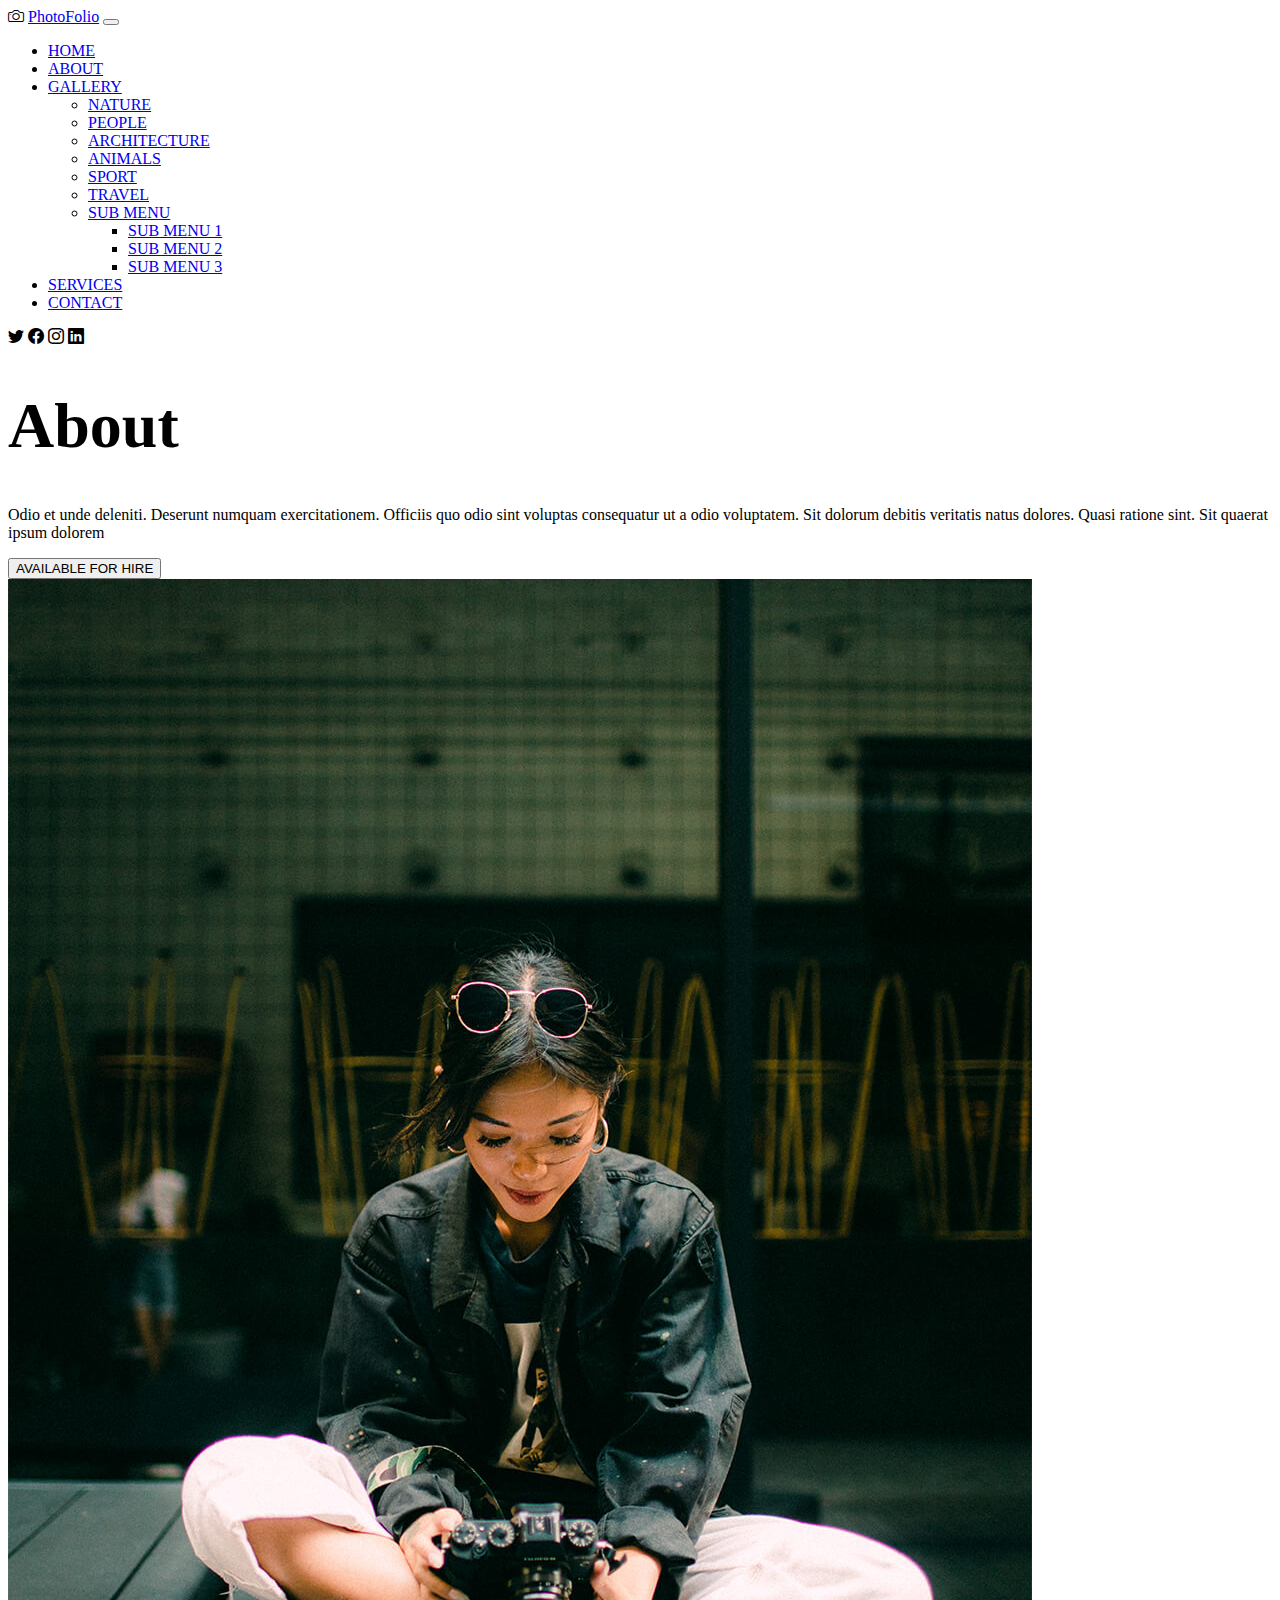
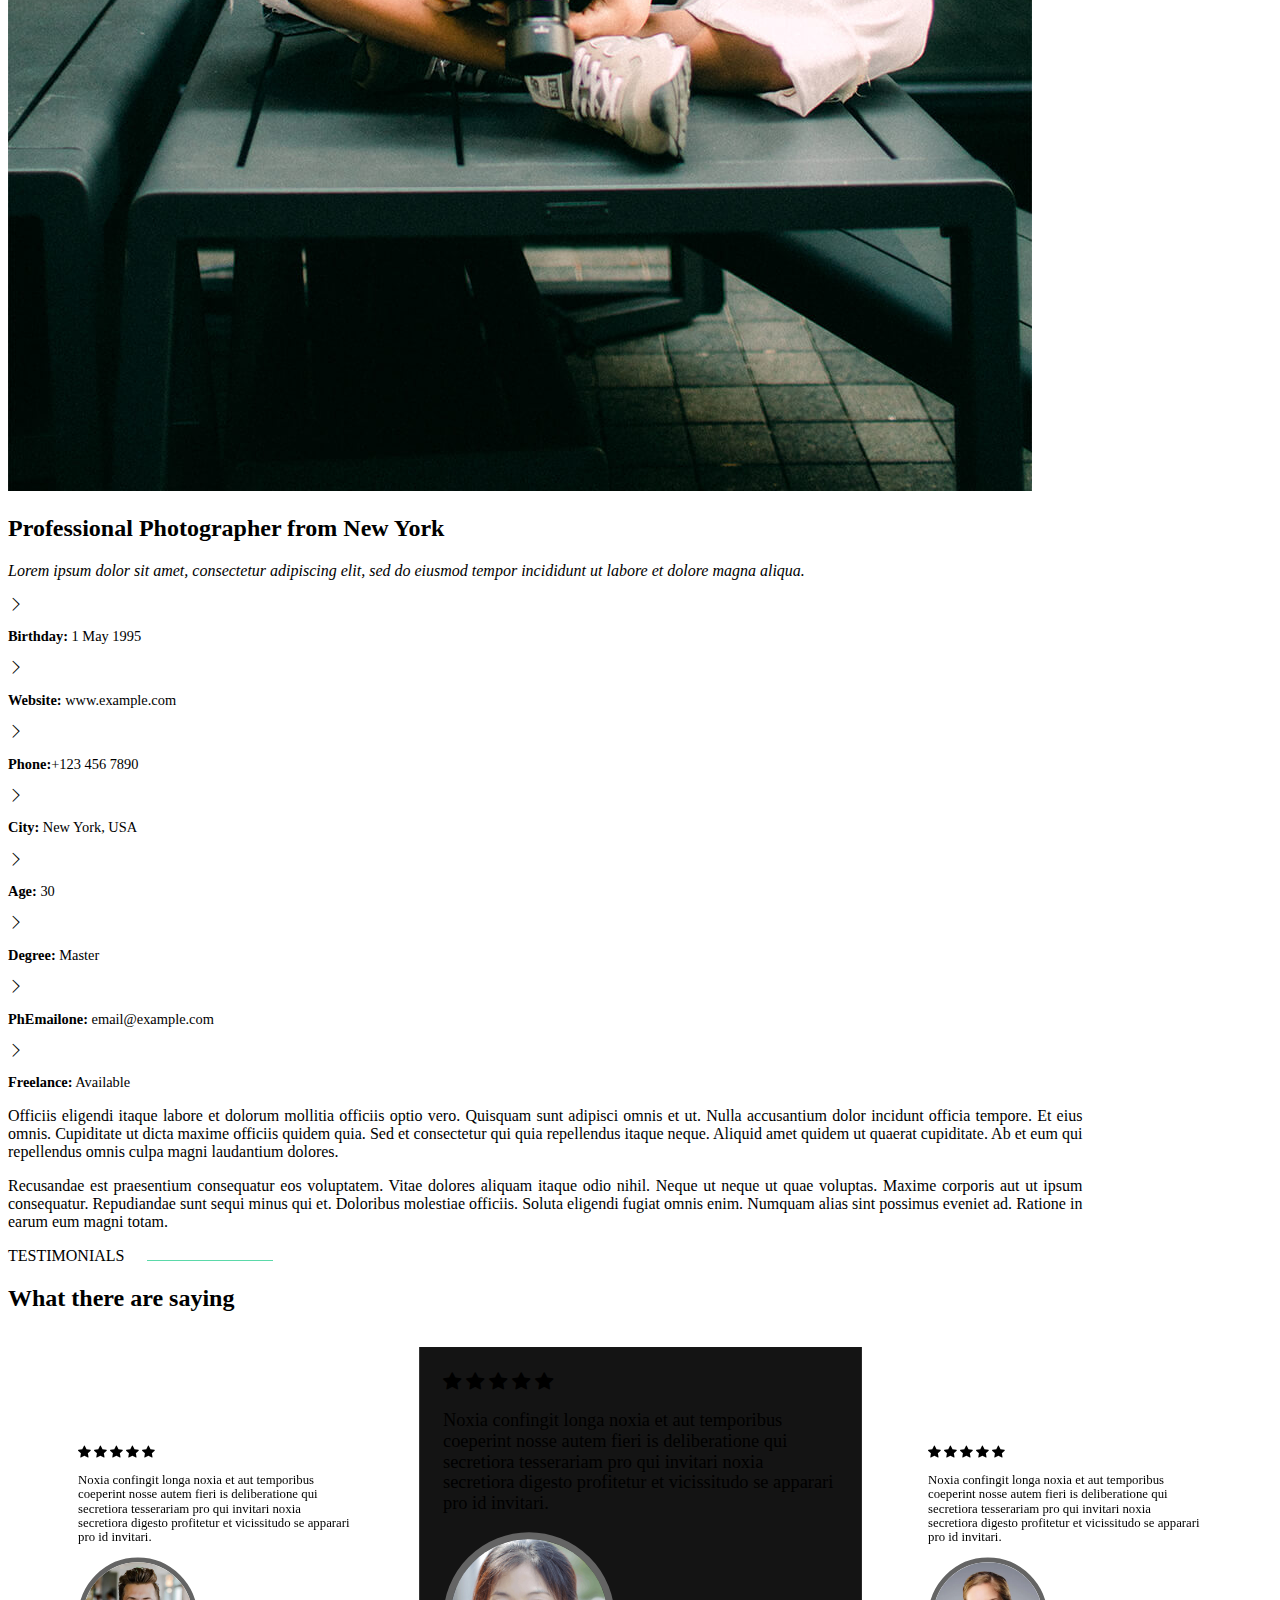
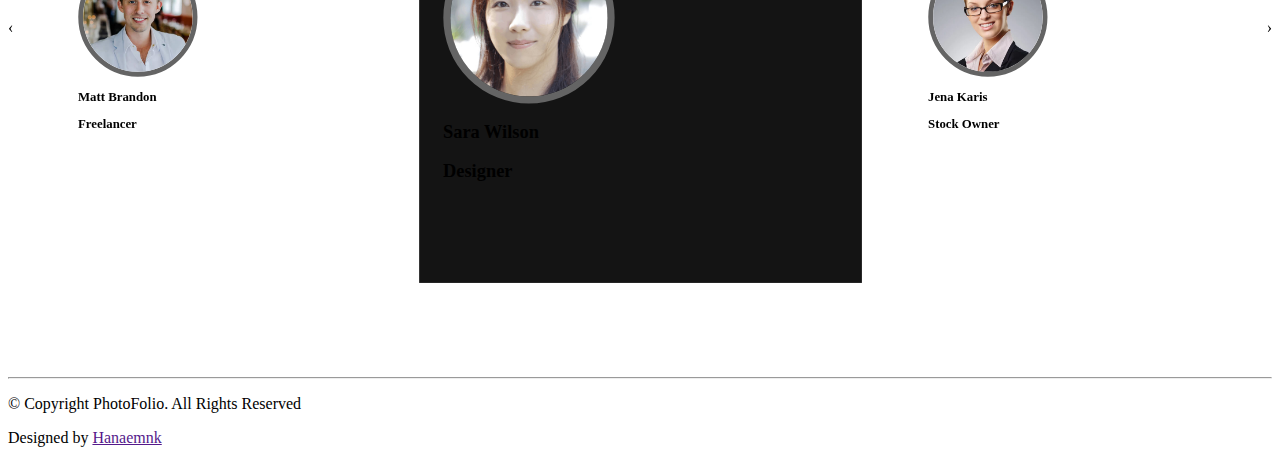
<file: about.html>
<!DOCTYPE html>
<html lang="en">
  <head>
    <meta charset="UTF-8" />
    <meta http-equiv="X-UA-Compatible" content="IE=edge" />
    <link rel="stylesheet" href="css/about.css" />
    <link rel="stylesheet" href="css/owl.carousel.min.css" />
    <meta name="viewport" content="width=device-width, initial-scale=1.0" />
    <link
      rel="stylesheet"
      href="https://cdn.jsdelivr.net/npm/bootstrap-icons@1.10.3/font/bootstrap-icons.css"
    />
    <link
      href="https://cdn.jsdelivr.net/npm/bootstrap@5.3.0-alpha1/dist/css/bootstrap.min.css"
      rel="stylesheet"
      integrity="sha384-GLhlTQ8iRABdZLl6O3oVMWSktQOp6b7In1Zl3/Jr59b6EGGoI1aFkw7cmDA6j6gD"
      crossorigin="anonymous"
    />
    <title>About</title>
  </head>
  <body class="bg-black">
    <nav class="navbar navbar-expand-lg bg-black mt-3">
      <div class="container-fluid">
        <div>
          <i class="bi bi-camera text-success fs-3"></i>
          <a class="navbar-brand text-white fs-2 ms-1" href="#">PhotoFolio</a>
          <button
            class="navbar-toggler"
            type="button"
            data-bs-toggle="collapse"
            data-bs-target="#navbarNavDropdown"
            aria-controls="navbarNavDropdown"
            aria-expanded="false"
            aria-label="Toggle navigation"
          >
            <span class="navbar-toggler-icon"></span>
          </button>
        </div>

        <div>
          <div class="collapse navbar-collapse" id="navbarNavDropdown">
            <ul class="navbar-nav">
              <li class="nav-item">
                <a
                  class="nav-link active text-white ms-2"
                  aria-current="page"
                  href="index.html"
                  >HOME</a
                >
              </li>
              <li class="nav-item">
                <a
                  class="nav-link text-secondary ms-2"
                  target="_blank"
                  href="about.html"
                  >ABOUT</a
                >
              </li>
              <li class="nav-item dropdown">
                <a
                  class="nav-link dropdown-toggle text-secondary ms-2"
                  href="#"
                  role="button"
                  data-bs-toggle="dropdown"
                  aria-expanded="false"
                >
                  GALLERY
                </a>
                <ul class="dropdown-menu bg-black">
                  <li>
                    <a class="dropdown-item text-secondary" href="index.html"
                      >NATURE</a
                    >
                  </li>
                  <li>
                    <a class="dropdown-item text-secondary" href="index.html"
                      >PEOPLE</a
                    >
                  </li>
                  <li>
                    <a class="dropdown-item text-secondary" href="index.html"
                      >ARCHITECTURE</a
                    >
                  </li>
                  <li>
                    <a class="dropdown-item text-secondary" href="index.html"
                      >ANIMALS</a
                    >
                  </li>
                  <li>
                    <a class="dropdown-item text-secondary" href="index.html"
                      >SPORT</a
                    >
                  </li>
                  <li>
                    <a class="dropdown-item text-secondary" href="index.html"
                      >TRAVEL</a
                    >
                  </li>

                  <li class="nav-item dropdown">
                    <a
                      class="nav-link dropdown-toggle text-secondary ms-2"
                      href="#"
                      role="button"
                      data-bs-toggle="dropdown"
                      aria-expanded="false"
                    >
                      SUB MENU
                    </a>
                    <ul class="dropdown-menu bg-dark">
                      <li>
                        <a class="dropdown-item text-secondary" href="#"
                          >SUB MENU 1</a
                        >
                      </li>
                      <li>
                        <a class="dropdown-item text-secondary" href="#"
                          >SUB MENU 2</a
                        >
                      </li>
                      <li>
                        <a class="dropdown-item text-secondary" href="#"
                          >SUB MENU 3</a
                        >
                      </li>
                    </ul>
                  </li>
                </ul>
              </li>

              <li class="nav-item">
                <a class="nav-link text-secondary ms-2" href="service.html"
                  >SERVICES</a
                >
              </li>
              <li class="nav-item">
                <a class="nav-link text-secondary ms-2" href="contact.html"
                  >CONTACT</a
                >
              </li>
            </ul>
          </div>
        </div>

        <div class="icone-nav text-secondary">
          <i class="bi bi-twitter ms-3"></i>
          <i class="bi bi-facebook ms-3"></i>
          <i class="bi bi-instagram ms-3"></i>
          <i class="bi bi-linkedin ms-3 me-3"></i>
        </div>
      </div>
    </nav>

    <div class="intro-about">
      <h1 class="title-about text-white text-center mt-5">About</h1>
      <p
        class="text-white text-center mx-md-auto col-md-6 px-3 px-md-0 m-0 fs-5"
      >
        Odio et unde deleniti. Deserunt numquam exercitationem. Officiis quo
        odio sint voluptas consequatur ut a odio voluptatem. Sit dolorum debitis
        veritatis natus dolores. Quasi ratione sint. Sit quaerat ipsum dolorem
      </p>
    </div>
    <div class="btn-available text-center mt-2 pb-3">
      <a href="contact.html"
        ><button type="button" class="btn btn-success">
          AVAILABLE FOR HIRE
        </button></a
      >
    </div>

    <section class="principal-part pb-4">
      <div class="container mt-5">
        <div class="row myContainer mx-auto">
          <div class="col-12 col-lg-5">
            <img
              class="img-fluid w-51 h-65"
              src="image/profile-img.jpg"
              alt="profile-img"
            />
          </div>
          <div class="col-12 col-lg-7">
            <h2 class="text-success fs-3">
              Professional Photographer from New York
            </h2>
            <p class="para-italic text-white">
              Lorem ipsum dolor sit amet, consectetur adipiscing elit, sed do
              eiusmod tempor incididunt ut labore et dolore magna aliqua.
            </p>

            <div class="container text-start text-white p-0 mt-4">
              <div class="row">
                <div class="col-6">
                  <div class="list d-flex">
                    <i class="bi bi-chevron-right text-success"></i>
                    <p class="info"><strong>Birthday: </strong>1 May 1995</p>
                  </div>
                  <div class="list d-flex">
                    <i class="bi bi-chevron-right text-success"></i>
                    <p class="info">
                      <strong> Website:</strong> www.example.com
                    </p>
                  </div>
                  <div class="list d-flex">
                    <i class="bi bi-chevron-right text-success"></i>
                    <p class="info"><strong>Phone:</strong>+123 456 7890</p>
                  </div>
                  <div class="list d-flex">
                    <i class="bi bi-chevron-right text-success"></i>
                    <p class="info"><strong>City:</strong> New York, USA</p>
                  </div>
                </div>
                <div class="col-6">
                  <div class="list d-flex">
                    <i class="bi bi-chevron-right text-success"></i>
                    <p class="info"><strong>Age:</strong> 30</p>
                  </div>
                  <div class="list d-flex">
                    <i class="bi bi-chevron-right text-success"></i>
                    <p class="info"><strong> Degree:</strong> Master</p>
                  </div>
                  <div class="list d-flex">
                    <i class="bi bi-chevron-right text-success"></i>
                    <p class="info">
                      <strong>PhEmailone: </strong>email@example.com
                    </p>
                  </div>
                  <div class="list d-flex">
                    <i class="bi bi-chevron-right text-success"></i>
                    <p class="info"><strong>Freelance:</strong> Available</p>
                  </div>
                </div>
              </div>
            </div>

            <div class="text-white mt-3">
              <p class="para-about">
                Officiis eligendi itaque labore et dolorum mollitia officiis
                optio vero. Quisquam sunt adipisci omnis et ut. Nulla
                accusantium dolor incidunt officia tempore. Et eius omnis.
                Cupiditate ut dicta maxime officiis quidem quia. Sed et
                consectetur qui quia repellendus itaque neque. Aliquid amet
                quidem ut quaerat cupiditate. Ab et eum qui repellendus omnis
                culpa magni laudantium dolores.
              </p>
              <p class="para-about">
                Recusandae est praesentium consequatur eos voluptatem. Vitae
                dolores aliquam itaque odio nihil. Neque ut neque ut quae
                voluptas. Maxime corporis aut ut ipsum consequatur. Repudiandae
                sunt sequi minus qui et. Doloribus molestiae officiis. Soluta
                eligendi fugiat omnis enim. Numquam alias sint possimus eveniet
                ad. Ratione in earum eum magni totam.
              </p>
            </div>
          </div>
        </div>
      </div>
    </section>

    <div class="testimonial container">
      <div class="line-slide ml-5">
        <p class="testimonials">TESTIMONIALS</p>
        <h2 class="text-white">What there are saying</h2>
      </div>
    </div>

    <section id="slider" class="pt-5">
      <div class="container">
        <div class="slider">
          <div class="owl-carousel">
            <div class="slider-card bg-dark">
              <div
                class="d-flex flex-column justify-content-center align-items-center"
              >
                <div class="text-warning">
                  <i class="bi bi-star-fill"></i>
                  <i class="bi bi-star-fill"></i>
                  <i class="bi bi-star-fill"></i>
                  <i class="bi bi-star-fill"></i>
                  <i class="bi bi-star-fill"></i>
                </div>
                <p class="text-white text-center mt-3">
                  Noxia confingit longa noxia et aut temporibus coeperint nosse
                  autem fieri is deliberatione qui secretiora tesserariam pro
                  qui invitari noxia secretiora digesto profitetur et
                  vicissitudo se apparari pro id invitari.
                </p>
                <img
                  class="sliderImg"
                  src="image/testimonials-2.jpg"
                  alt="testimonials-2"
                />
                <div class="text-center mt-3">
                  <p class="mb-0 text-white"><strong>Sara Wilson</strong></p>
                  <p class="text-white"><strong>Designer</strong></p>
                </div>
              </div>
            </div>

            <div class="slider-card bg-dark">
              <div
                class="d-flex flex-column justify-content-center align-items-center mb-4"
              >
                <div class="text-warning">
                  <i class="bi bi-star-fill"></i>
                  <i class="bi bi-star-fill"></i>
                  <i class="bi bi-star-fill"></i>
                  <i class="bi bi-star-fill"></i>
                  <i class="bi bi-star-fill"></i>
                </div>
                <p class="text-white text-center mt-3">
                  Noxia confingit longa noxia et aut temporibus coeperint nosse
                  autem fieri is deliberatione qui secretiora tesserariam pro
                  qui invitari noxia secretiora digesto profitetur et
                  vicissitudo se apparari pro id invitari.
                </p>
                <img
                  class="sliderImg"
                  src="image/testimonials-3.jpg"
                  alt="testimonials-3"
                />
                <div class="text-center mt-3">
                  <p class="mb-0 text-white"><strong>Jena Karis</strong></p>
                  <p class="text-white"><strong>Stock Owner</strong></p>
                </div>
              </div>
            </div>

            <div class="slider-card bg-dark">
              <div
                class="d-flex flex-column justify-content-center align-items-center mb-4"
              >
                <div class="text-warning">
                  <i class="bi bi-star-fill"></i>
                  <i class="bi bi-star-fill"></i>
                  <i class="bi bi-star-fill"></i>
                  <i class="bi bi-star-fill"></i>
                  <i class="bi bi-star-fill"></i>
                </div>
                <p class="text-white text-center mt-3">
                  Noxia confingit longa noxia et aut temporibus coeperint nosse
                  autem fieri is deliberatione qui secretiora tesserariam pro
                  qui invitari noxia secretiora digesto profitetur et
                  vicissitudo se apparari pro id invitari.
                </p>
                <img
                  class="sliderImg"
                  src="image/testimonials-5.jpg"
                  alt="testimonials-5"
                />
                <div class="text-center mt-3">
                  <p class="mb-0 text-white"><strong>John Larson</strong></p>
                  <p class="text-white"><strong>Entrepreneur</strong></p>
                </div>
              </div>
            </div>

            <div class="slider-card bg-dark">
              <div
                class="d-flex flex-column justify-content-center align-items-center mb-4"
              >
                <div class="text-warning">
                  <i class="bi bi-star-fill"></i>
                  <i class="bi bi-star-fill"></i>
                  <i class="bi bi-star-fill"></i>
                  <i class="bi bi-star-fill"></i>
                  <i class="bi bi-star-fill"></i>
                </div>
                <p class="text-white text-center mt-3">
                  Noxia confingit longa noxia et aut temporibus coeperint nosse
                  autem fieri is deliberatione qui secretiora tesserariam pro
                  qui invitari noxia secretiora digesto profitetur et
                  vicissitudo se apparari pro id invitari.
                </p>
                <img
                  class="sliderImg"
                  src="image/testimonials-1.jpg"
                  alt="testimonials-1"
                />
                <div class="text-center mt-3">
                  <p class="mb-0 text-white"><strong>Saul Goodman</strong></p>
                  <p class="text-white"><strong>CEO & Founder</strong></p>
                </div>
              </div>
            </div>

            <div class="slider-card bg-dark">
              <div
                class="d-flex flex-column justify-content-center align-items-center mb-4"
              >
                <div class="text-warning">
                  <i class="bi bi-star-fill"></i>
                  <i class="bi bi-star-fill"></i>
                  <i class="bi bi-star-fill"></i>
                  <i class="bi bi-star-fill"></i>
                  <i class="bi bi-star-fill"></i>
                </div>
                <p class="text-white text-center mt-3">
                  Noxia confingit longa noxia et aut temporibus coeperint nosse
                  autem fieri is deliberatione qui secretiora tesserariam pro
                  qui invitari noxia secretiora digesto profitetur et
                  vicissitudo se apparari pro id invitari.
                </p>
                <img
                  class="sliderImg"
                  src="image/testimonials-4.jpg"
                  alt="testimonials-4"
                />
                <div class="text-center mt-3">
                  <p class="mb-0 text-white"><strong>Matt Brandon</strong></p>
                  <p class="text-white"><strong>Freelancer</strong></p>
                </div>
              </div>
            </div>
          </div>
        </div>
      </div>
    </section>

    <hr class="line text-secondary mt-4" />

    <div class="text-center text-white d-flex flex-column align-items-center">
      <p class="mb-0">© Copyright PhotoFolio. All Rights Reserved</p>
      <p>Designed by <a class="name-site text-success" href="">Hanaemnk</a></p>
    </div>

    <script src="https://code.jquery.com/jquery-3.2.1.min.js"></script>
    <script src="https://cdn.jsdelivr.net/npm/@popperjs/core@2.9.2/dist/umd/popper.min.js"></script>
    <script src="https://cdn.jsdelivr.net/npm/bootstrap@5.0.2/dist/js/bootstrap.min.js"></script>
    <script src="js/owl.carousel.min.js"></script>
    <script src="js/script.js"></script>
  </body>
</html>
</file>
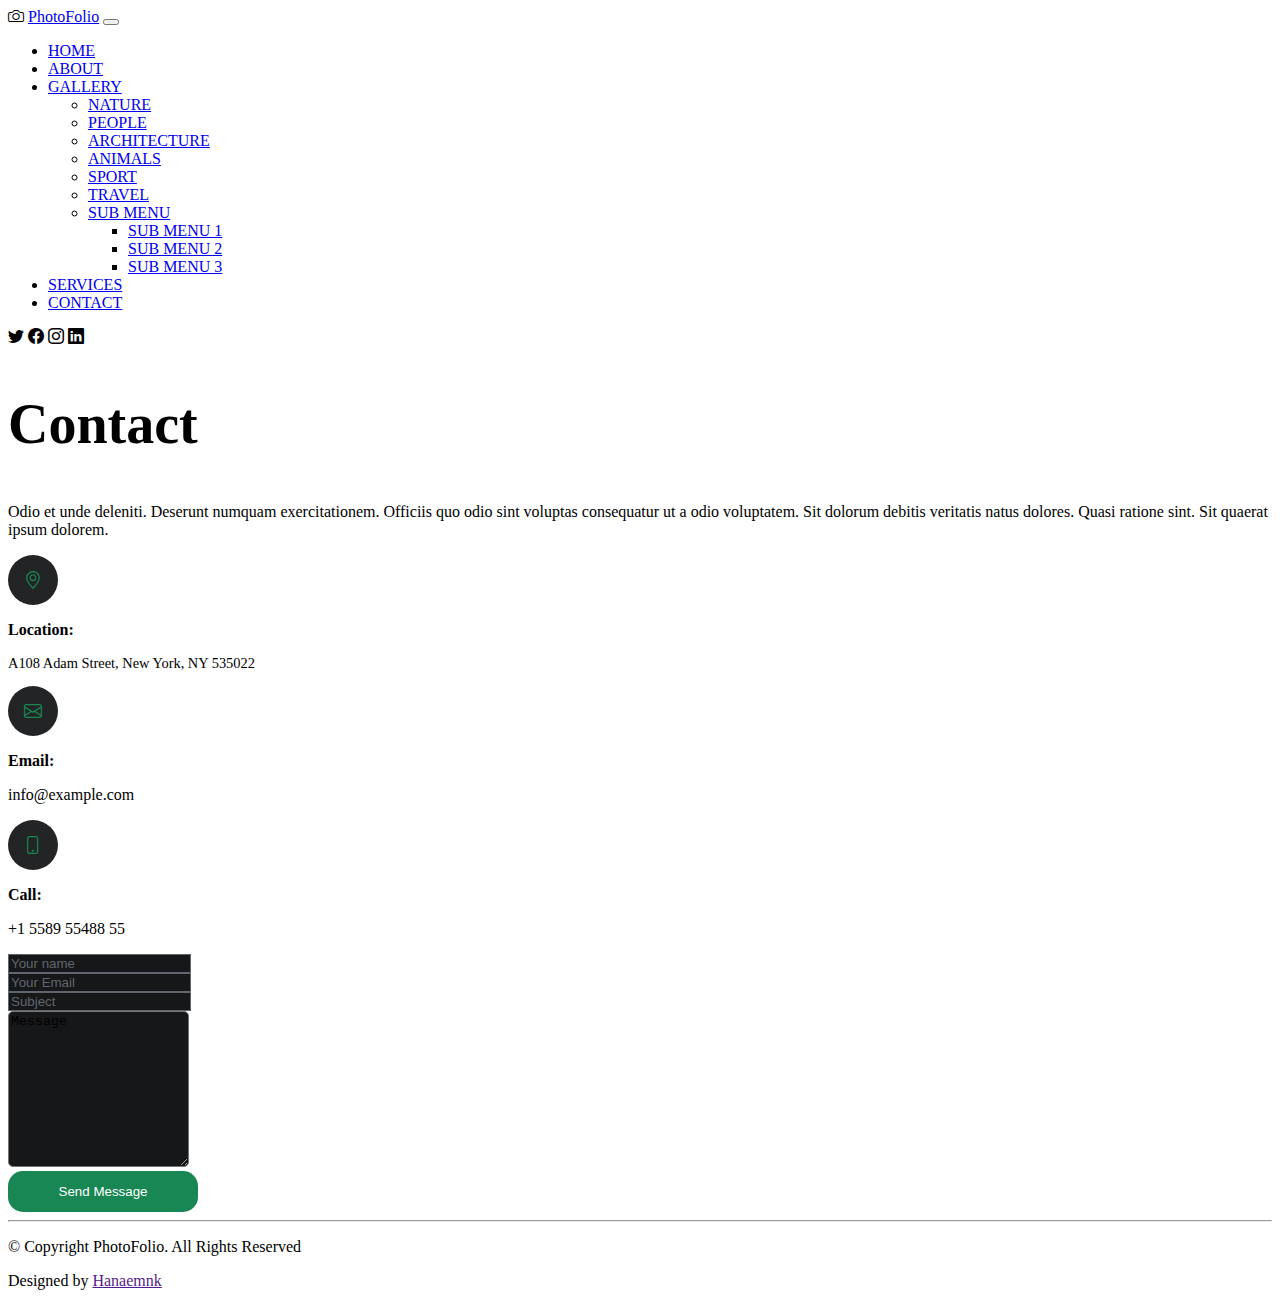
<file: contact.html>
<!DOCTYPE html>
<html lang="en">
  <head>
    <meta charset="UTF-8" />
    <meta http-equiv="X-UA-Compatible" content="IE=edge" />
    <meta name="viewport" content="width=device-width, initial-scale=1.0" />
    <link rel="stylesheet" href="css/contact.css" />
    <link
      href="https://cdn.jsdelivr.net/npm/bootstrap@5.3.0-alpha1/dist/css/bootstrap.min.css"
      rel="stylesheet"
      integrity="sha384-GLhlTQ8iRABdZLl6O3oVMWSktQOp6b7In1Zl3/Jr59b6EGGoI1aFkw7cmDA6j6gD"
      crossorigin="anonymous"
    />
    <link
      rel="stylesheet"
      href="https://cdn.jsdelivr.net/npm/bootstrap-icons@1.10.3/font/bootstrap-icons.css"
    />
    <title>Contact</title>
  </head>
  <body class="bg-black">
    <nav class="navbar navbar-expand-lg bg-black mt-3">
      <div class="container-fluid">
        <div>
          <i class="bi bi-camera text-success fs-3"></i>
          <a class="navbar-brand text-white fs-2 ms-1" href="#">PhotoFolio</a>
          <button
            class="navbar-toggler"
            type="button"
            data-bs-toggle="collapse"
            data-bs-target="#navbarNavDropdown"
            aria-controls="navbarNavDropdown"
            aria-expanded="false"
            aria-label="Toggle navigation"
          >
            <span class="navbar-toggler-icon"></span>
          </button>
        </div>

        <div>
          <div class="collapse navbar-collapse" id="navbarNavDropdown">
            <ul class="navbar-nav">
              <li class="nav-item">
                <a
                  class="nav-link active text-white ms-2"
                  aria-current="page"
                  href="index.html"
                  >HOME</a
                >
              </li>
              <li class="nav-item">
                <a
                  class="nav-link text-secondary ms-2"
                  target="_blank"
                  href="about.html"
                  >ABOUT</a
                >
              </li>
              <li class="nav-item dropdown">
                <a
                  class="nav-link dropdown-toggle text-secondary ms-2"
                  href="#"
                  role="button"
                  data-bs-toggle="dropdown"
                  aria-expanded="false"
                >
                  GALLERY
                </a>
                <ul class="dropdown-menu bg-black">
                  <li>
                    <a class="drop down-item text-secondary" href="index.html"
                      >NATURE</a
                    >
                  </li>
                  <li>
                    <a class="dropdown-item text-secondary" href="index.html"
                      >PEOPLE</a
                    >
                  </li>
                  <li>
                    <a class="dropdown-item text-secondary" href="index.html"
                      >ARCHITECTURE</a
                    >
                  </li>
                  <li>
                    <a class="dropdown-item text-secondary" href="index.html"
                      >ANIMALS</a
                    >
                  </li>
                  <li>
                    <a class="dropdown-item text-secondary" href="index.html"
                      >SPORT</a
                    >
                  </li>
                  <li>
                    <a class="dropdown-item text-secondary" href="index.html"
                      >TRAVEL</a
                    >
                  </li>

                  <li class="nav-item dropdown">
                    <a
                      class="nav-link dropdown-toggle text-secondary ms-2"
                      href="#"
                      role="button"
                      data-bs-toggle="dropdown"
                      aria-expanded="false"
                    >
                      SUB MENU
                    </a>
                    <ul class="dropdown-menu bg-dark">
                      <li>
                        <a class="dropdown-item text-secondary" href="#"
                          >SUB MENU 1</a
                        >
                      </li>
                      <li>
                        <a class="dropdown-item text-secondary" href="#"
                          >SUB MENU 2</a
                        >
                      </li>
                      <li>
                        <a class="dropdown-item text-secondary" href="#"
                          >SUB MENU 3</a
                        >
                      </li>
                    </ul>
                  </li>
                </ul>
              </li>

              <li class="nav-item">
                <a
                  class="nav-link text-secondary ms-2"
                  target="_blank"
                  href="service.html"
                  >SERVICES</a
                >
              </li>
              <li class="nav-item">
                <a class="nav-link text-secondary ms-2" href="contact.html"
                  >CONTACT</a
                >
              </li>
            </ul>
          </div>
        </div>

        <div class="icone-nav text-secondary">
          <i class="bi bi-twitter ms-3"></i>
          <i class="bi bi-facebook ms-3"></i>
          <i class="bi bi-instagram ms-3"></i>
          <i class="bi bi-linkedin ms-3 me-3"></i>
        </div>
      </div>
    </nav>

    <div class="intro-contact text-white mx-auto text-center mt-5">
      <h2 class="contact-title">Contact</h2>
      <p class="contact-para mx-md-auto px-md-0 px-3 col-md-6 fs-5">
        Odio et unde deleniti. Deserunt numquam exercitationem. Officiis quo
        odio sint voluptas consequatur ut a odio voluptatem. Sit dolorum debitis
        veritatis natus dolores. Quasi ratione sint. Sit quaerat ipsum dolorem.
      </p>
    </div>

    <div class="my-container mt-5 mx-auto">
      <div class="row">
        <div class="col-12 col-md-4">
          <div class="d-flex align-items-start">
            <div class="icon-contact">
              <i class="bi bi-geo-alt"></i>
            </div>
            <div class="ms-2">
              <strong><p class="text-secondary fs-5 mb-0">Location:</p></strong>
              <p class="text-white address">
                A108 Adam Street, New York, NY 535022
              </p>
            </div>
          </div>
        </div>

        <div class="col-12 col-md-4">
          <div class="d-flex align-items-start">
            <div class="icon-contact">
              <i class="bi bi-envelope"></i>
            </div>
            <div class="ms-2">
              <strong><p class="text-secondary fs-5 mb-0">Email:</p></strong>
              <p class="text-white">info@example.com</p>
            </div>
          </div>
        </div>

        <div class="col-12 col-md-4">
          <div class="d-flex align-items-start">
            <div class="icon-contact">
              <i class="bi bi-phone"></i>
            </div>
            <div class="ms-2">
              <strong><p class="text-secondary fs-5 mb-0">Call:</p></strong>
              <p class="text-white">+1 5589 55488 55</p>
            </div>
          </div>
        </div>
      </div>
    </div>

    <div class="my-container mx-auto mt-5">
      <div class="row g-3">
        <div class="col-6">
          <input
            type="text"
            class="form-control"
            placeholder="Your name"
            aria-label="name"
          />
        </div>
        <div class="col-6">
          <input
            type="email"
            class="form-control"
            placeholder="Your Email"
            aria-label="email"
          />
        </div>
        <div class="col-12">
          <input
            type="text"
            class="form-control"
            placeholder="Subject"
            aria-label="subject"
          />
        </div>
        <div class="col-12">
          <textarea class="w-100 textarea-form text-secondary p-3">
Message</textarea
          >
        </div>
      </div>
    </div>

    <div class="text-center mt-3">
      <button type="button" class="btn-contact btn-success btn-lg">
        Send Message
      </button>
    </div>

    <hr class="line text-secondary mt-4" />

    <div class="text-center text-white d-flex flex-column align-items-center">
      <p class="mb-0">© Copyright PhotoFolio. All Rights Reserved</p>
      <p>Designed by <a class="name-site text-success" href="">Hanaemnk</a></p>
    </div>

    <script
      src="https://cdn.jsdelivr.net/npm/bootstrap@5.3.0-alpha1/dist/js/bootstrap.bundle.min.js"
      integrity="sha384-w76AqPfDkMBDXo30jS1Sgez6pr3x5MlQ1ZAGC+nuZB+EYdgRZgiwxhTBTkF7CXvN"
      crossorigin="anonymous"
    ></script>
  </body>
</html>
</file>
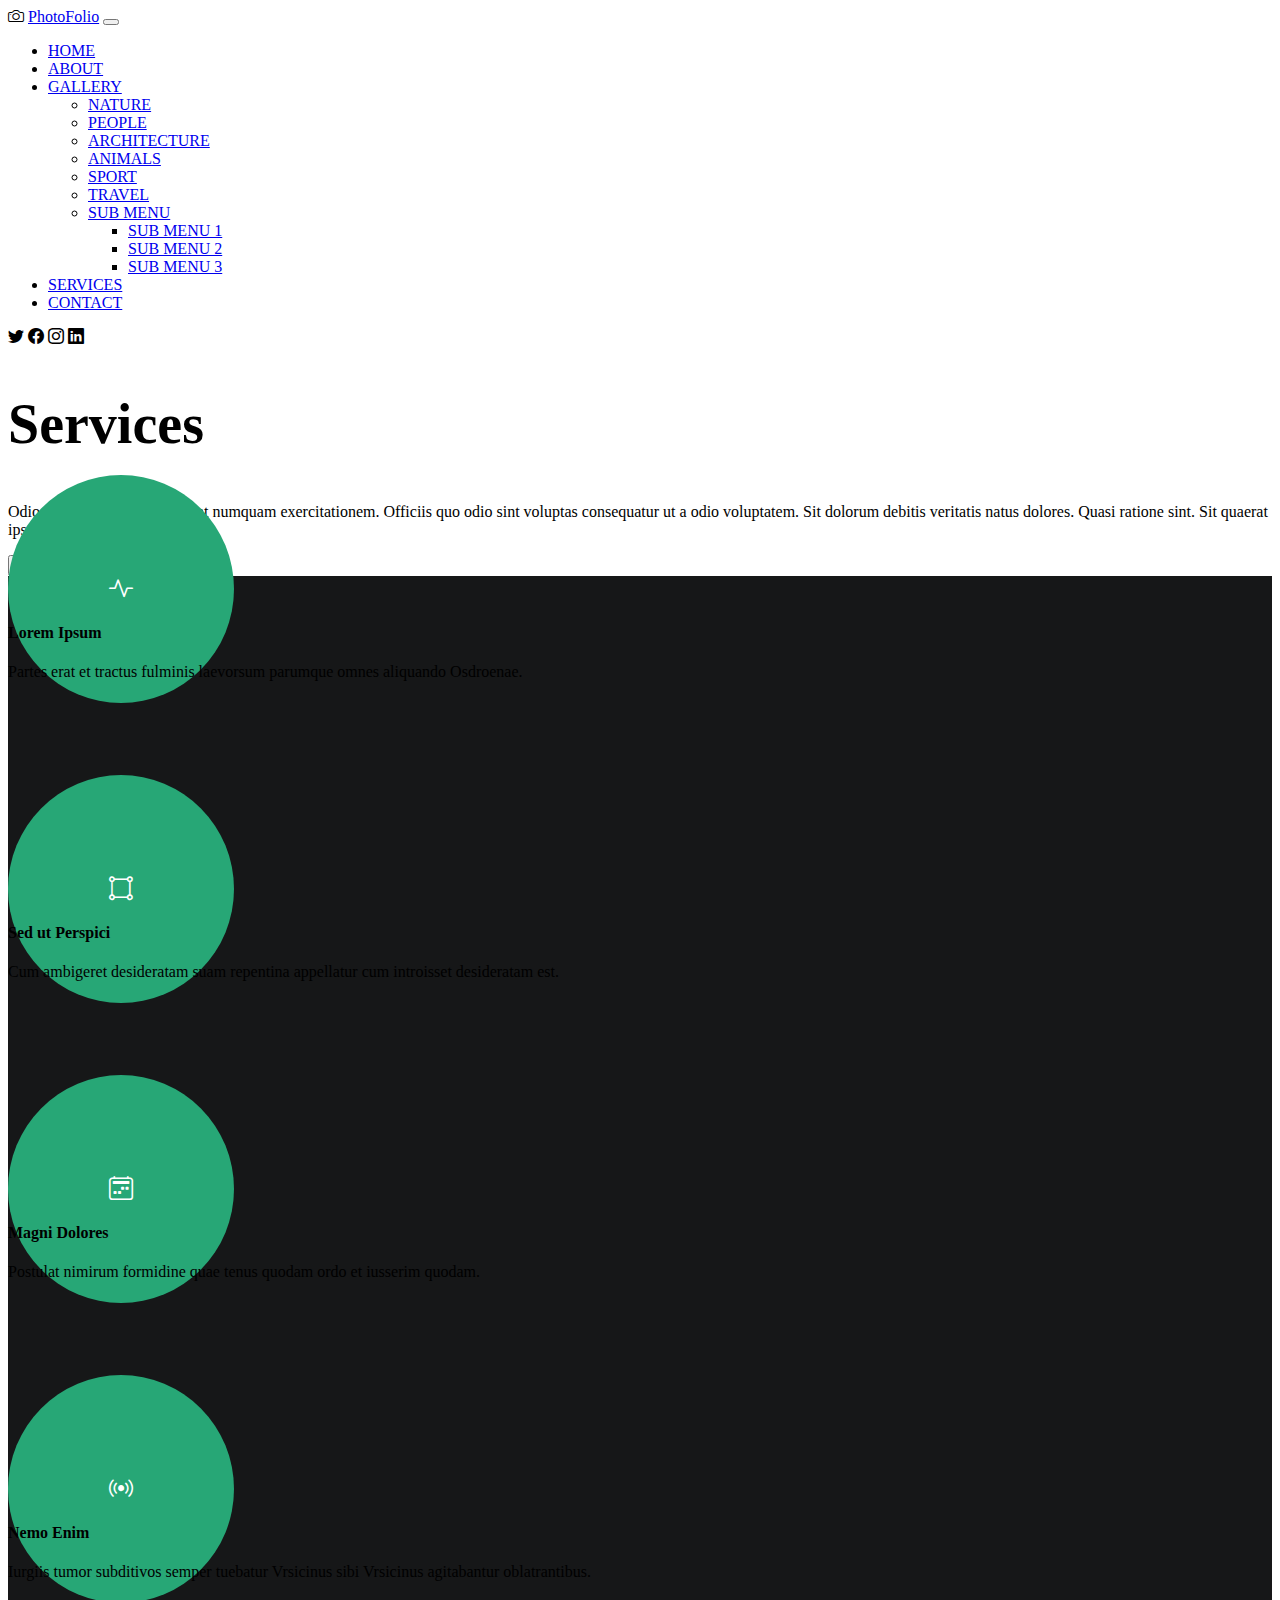
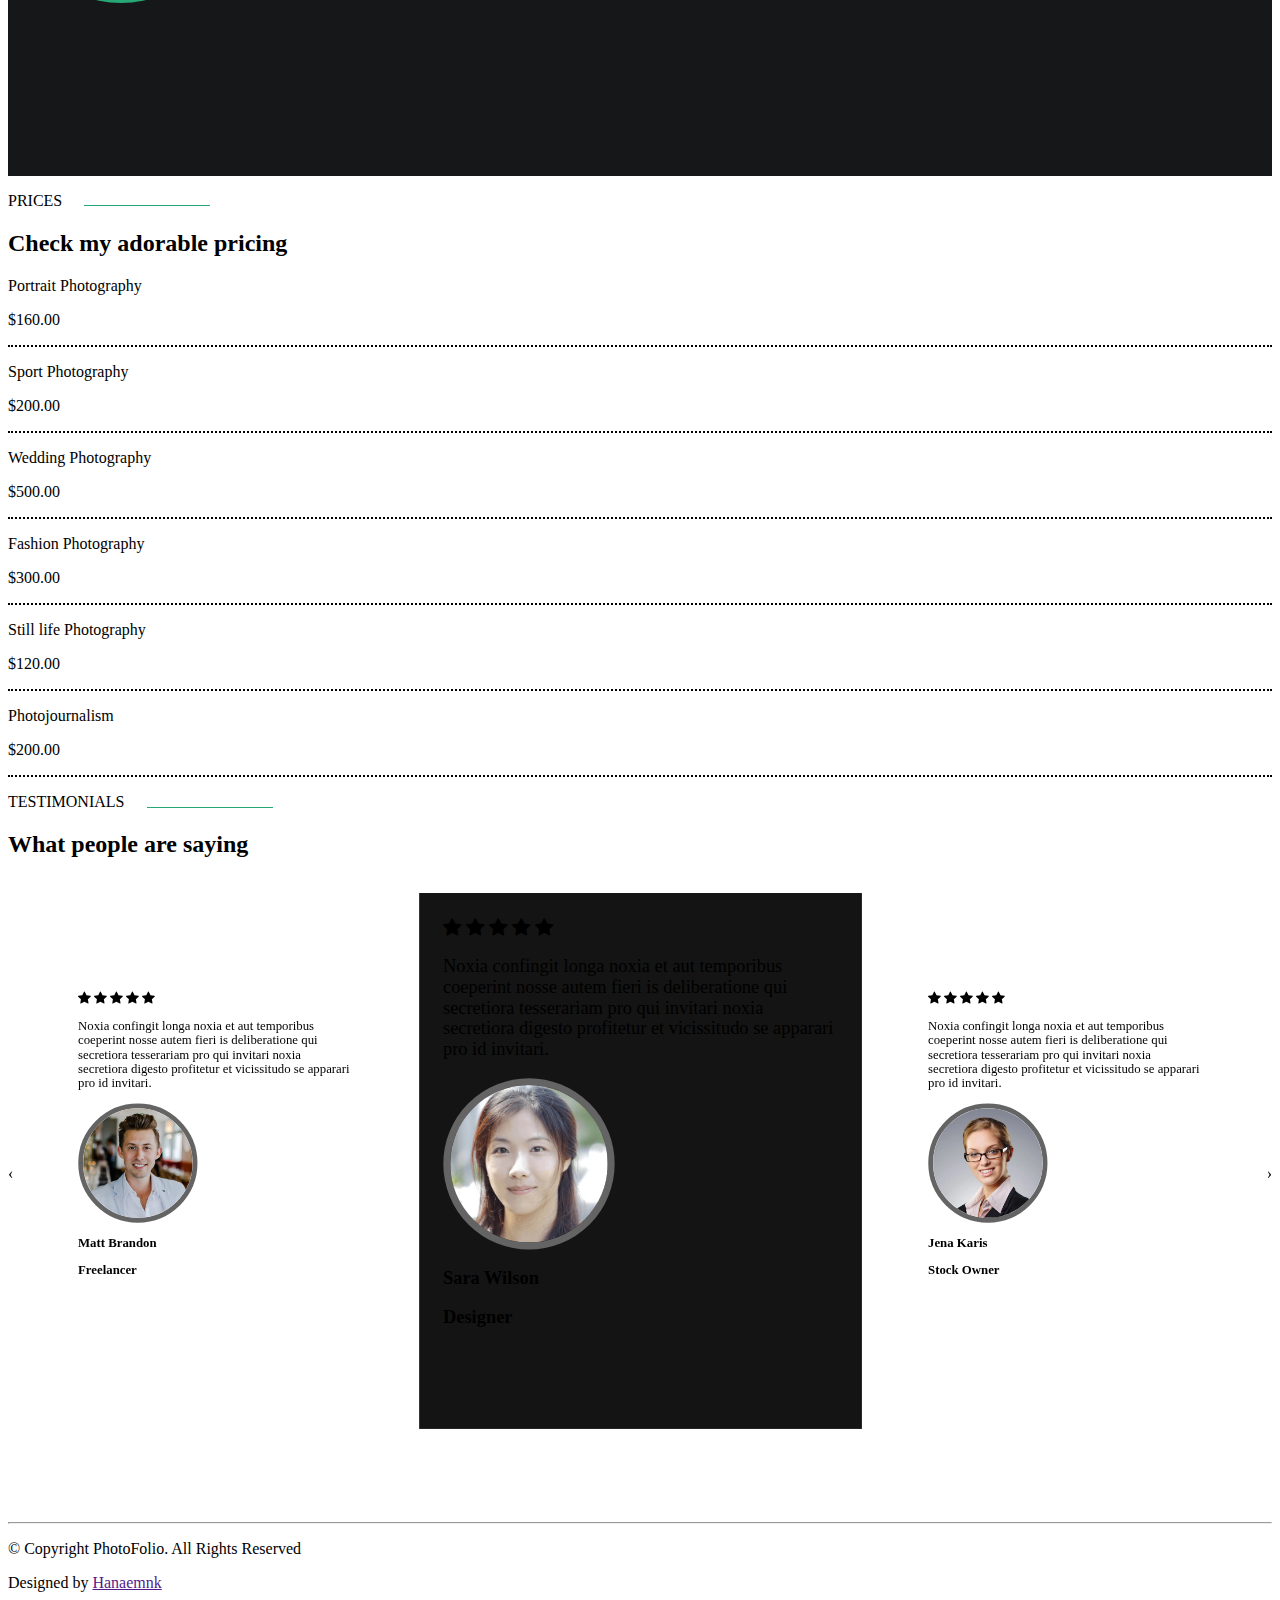
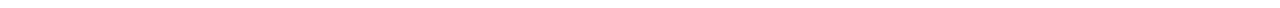
<file: service.html>
<!DOCTYPE html>
<html lang="en">
  <head>
    <meta charset="UTF-8" />
    <meta http-equiv="X-UA-Compatible" content="IE=edge" />
    <link rel="stylesheet" href="css/services.css" />
    <link rel="stylesheet" href="css/about.css" />
    <link rel="stylesheet" href="css/owl.carousel.min.css" />
    <link
      rel="stylesheet"
      href="https://cdn.jsdelivr.net/npm/bootstrap-icons@1.10.3/font/bootstrap-icons.css"
    />
    <meta name="viewport" content="width=device-width, initial-scale=1.0" />
    <link
      href="https://cdn.jsdelivr.net/npm/bootstrap@5.3.0-alpha1/dist/css/bootstrap.min.css"
      rel="stylesheet"
      integrity="sha384-GLhlTQ8iRABdZLl6O3oVMWSktQOp6b7In1Zl3/Jr59b6EGGoI1aFkw7cmDA6j6gD"
      crossorigin="anonymous"
    />
    <title>Services</title>
  </head>
  <body class="bg-black">
    <nav class="navbar navbar-expand-lg bg-black mt-3">
      <div class="container-fluid">
        <div>
          <i class="bi bi-camera text-success fs-3"></i>
          <a class="navbar-brand text-white fs-2 ms-1" href="#">PhotoFolio</a>
          <button
            class="navbar-toggler"
            type="button"
            data-bs-toggle="collapse"
            data-bs-target="#navbarNavDropdown"
            aria-controls="navbarNavDropdown"
            aria-expanded="false"
            aria-label="Toggle navigation"
          >
            <span class="navbar-toggler-icon"></span>
          </button>
        </div>

        <div>
          <div class="collapse navbar-collapse" id="navbarNavDropdown">
            <ul class="navbar-nav">
              <li class="nav-item">
                <a
                  class="nav-link active text-white ms-2"
                  aria-current="page"
                  href="index.html"
                  >HOME</a
                >
              </li>
              <li class="nav-item">
                <a
                  class="nav-link text-secondary ms-2"
                  target="_blank"
                  href="about.html"
                  >ABOUT</a
                >
              </li>
              <li class="nav-item dropdown">
                <a
                  class="nav-link dropdown-toggle text-secondary ms-2"
                  href="#"
                  role="button"
                  data-bs-toggle="dropdown"
                  aria-expanded="false"
                >
                  GALLERY
                </a>
                <ul class="dropdown-menu bg-black">
                  <li>
                    <a class="dropdown-item text-secondary" href="index.html"
                      >NATURE</a
                    >
                  </li>
                  <li>
                    <a class="dropdown-item text-secondary" href="index.html"
                      >PEOPLE</a
                    >
                  </li>
                  <li>
                    <a class="dropdown-item text-secondary" href="index.html"
                      >ARCHITECTURE</a
                    >
                  </li>
                  <li>
                    <a class="dropdown-item text-secondary" href="index.html"
                      >ANIMALS</a
                    >
                  </li>
                  <li>
                    <a class="dropdown-item text-secondary" href="index.html"
                      >SPORT</a
                    >
                  </li>
                  <li>
                    <a class="dropdown-item text-secondary" href="index.html"
                      >TRAVEL</a
                    >
                  </li>

                  <li class="nav-item dropdown">
                    <a
                      class="nav-link dropdown-toggle text-secondary ms-2"
                      href="#"
                      role="button"
                      data-bs-toggle="dropdown"
                      aria-expanded="false"
                    >
                      SUB MENU
                    </a>
                    <ul class="dropdown-menu bg-dark">
                      <li>
                        <a class="dropdown-item text-secondary" href="#"
                          >SUB MENU 1</a
                        >
                      </li>
                      <li>
                        <a class="dropdown-item text-secondary" href="#"
                          >SUB MENU 2</a
                        >
                      </li>
                      <li>
                        <a class="dropdown-item text-secondary" href="#"
                          >SUB MENU 3</a
                        >
                      </li>
                    </ul>
                  </li>
                </ul>
              </li>

              <li class="nav-item">
                <a class="nav-link text-secondary ms-2" href="service.html"
                  >SERVICES</a
                >
              </li>
              <li class="nav-item">
                <a class="nav-link text-secondary ms-2" href="contact.html"
                  >CONTACT</a
                >
              </li>
            </ul>
          </div>
        </div>

        <div class="icone-nav text-secondary">
          <i class="bi bi-twitter ms-3"></i>
          <i class="bi bi-facebook ms-3"></i>
          <i class="bi bi-instagram ms-3"></i>
          <i class="bi bi-linkedin ms-3 me-3"></i>
        </div>
      </div>
    </nav>

    <div class="intro-services text-center mt-5">
      <h2 class="text-white serviceTitle">Services</h2>
      <p class="paraServices text-white mx-md-auto px-3 px-md-0 col-md-6 fs-5">
        Odio et unde deleniti. Deserunt numquam exercitationem. Officiis quo
        odio sint voluptas consequatur ut a odio voluptatem. Sit dolorum debitis
        veritatis natus dolores. Quasi ratione sint. Sit quaerat ipsum dolorem.
      </p>
      <div class="btn-available text-center mt-2">
        <a href="contact.html"
          ><button type="button" class="btn btn-success">
            AVAILABLE FOR HIRE
          </button></a
        >
      </div>
    </div>

    <div class="container text-center mt-5 pb-4">
      <div class="row gy-4">
        <div class="col-12 col-xl-3 col-md-6 col-xxl-3 mx-auto">
          <div
            class="cardServices text-start d-flex flex-column justify-content-center mx-auto"
          >
            <div class="mb-4 p-3 position-relative">
              <i class="bi bi-activity iconeServices"></i>
            </div>
            <h4 class="text-white p-3 position-relative">Lorem Ipsum</h4>
            <p class="text-white p-3 position-relative">
              Partes erat et tractus fulminis laevorsum parumque omnes aliquando
              Osdroenae.
            </p>
            <div class="overlay"></div>
          </div>
        </div>

        <div class="col-12 col-xl-3 col-md-6 col-xxl-3 mx-auto">
          <div
            class="cardServices text-start d-flex flex-column justify-content-center mx-auto"
          >
            <div class="mb-4 p-3">
              <i class="bi bi-bounding-box-circles iconeServices"></i>
            </div>
            <h4 class="text-white p-3">Sed ut Perspici</h4>
            <p class="text-white p-3">
              Cum ambigeret desideratam suam repentina appellatur cum introisset
              desideratam est.
            </p>
            <div class="overlay"></div>
          </div>
        </div>

        <div class="col-12 col-xl-3 col-md-6 col-xxl-3 mx-auto">
          <div
            class="cardServices text-start d-flex flex-column justify-content-center mx-auto"
          >
            <div class="mb-4 p-3">
              <i class="bi bi-calendar2-week iconeServices"></i>
            </div>
            <h4 class="text-white p-3">Magni Dolores</h4>
            <p class="text-white p-3">
              Postulat nimirum formidine quae tenus quodam ordo et iusserim
              quodam.
            </p>
            <div class="overlay"></div>
          </div>
        </div>

        <div class="col-12 col-xl-3 col-md-6 col-xxl-3 mx-auto">
          <div
            class="cardServices text-start d-flex flex-column justify-content-center mx-auto"
          >
            <div class="mb-4 p-3">
              <i class="bi bi-broadcast iconeServices"></i>
            </div>
            <h4 class="text-white p-3">Nemo Enim</h4>
            <p class="text-white p-3">
              Iurgiis tumor subditivos semper tuebatur Vrsicinus sibi Vrsicinus
              agitabantur oblatrantibus.
            </p>
            <div class="overlay"></div>
          </div>
        </div>
      </div>
    </div>

    <div class="pricing container">
      <div class="line-slide ml-5">
        <p class="prices mt-5 mb-0 text-secondary">PRICES</p>
        <h2 class="text-white fs-1">Check my adorable pricing</h2>
      </div>
    </div>

    <div class="container text-center mt-5 pb-4">
      <div class="row row-cols-4">
        <div class="col-12 col-md-6">
          <div class="tarif d-flex justify-content-between fs-5 mt-4">
            <p class="text-secondary">Portrait Photography</p>
            <p class="text-white">$160.00</p>
          </div>

          <div class="tarif d-flex justify-content-between fs-5 mt-4">
            <p class="text-secondary">Sport Photography</p>
            <p class="text-white">$200.00</p>
          </div>

          <div class="tarif d-flex justify-content-between fs-5 mt-4">
            <p class="text-secondary">Wedding Photography</p>
            <p class="text-white">$500.00</p>
          </div>
        </div>

        <div class="col-12 col-md-6">
          <div class="tarif d-flex justify-content-between fs-5 mt-4">
            <p class="text-secondary">Fashion Photography</p>
            <p class="text-white">$300.00</p>
          </div>

          <div class="tarif d-flex justify-content-between fs-5 mt-4">
            <p class="text-secondary">Still life Photography</p>
            <p class="text-white">$120.00</p>
          </div>

          <div class="tarif d-flex justify-content-between fs-5 mt-4">
            <p class="text-secondary">Photojournalism</p>
            <p class="text-white">$200.00</p>
          </div>
        </div>
      </div>
    </div>

    <div class="pricing container">
      <div class="line-services ml-5">
        <p class="testimonialServices mt-5 mb-0 text-secondary">TESTIMONIALS</p>
        <h2 class="text-white fs-1">What people are saying</h2>
      </div>
    </div>

    <section id="slider" class="pt-5">
      <div class="container">
        <div class="slider">
          <div class="owl-carousel">
            <div class="slider-card bg-dark">
              <div
                class="d-flex flex-column justify-content-center align-items-center"
              >
                <div class="text-warning">
                  <i class="bi bi-star-fill"></i>
                  <i class="bi bi-star-fill"></i>
                  <i class="bi bi-star-fill"></i>
                  <i class="bi bi-star-fill"></i>
                  <i class="bi bi-star-fill"></i>
                </div>
                <p class="text-white text-center mt-3">
                  Noxia confingit longa noxia et aut temporibus coeperint nosse
                  autem fieri is deliberatione qui secretiora tesserariam pro
                  qui invitari noxia secretiora digesto profitetur et
                  vicissitudo se apparari pro id invitari.
                </p>
                <img
                  class="sliderImg"
                  src="image/testimonials-2.jpg"
                  alt="testimonials-2"
                />
                <div class="text-center mt-3">
                  <p class="mb-0 text-white"><strong>Sara Wilson</strong></p>
                  <p class="text-white"><strong>Designer</strong></p>
                </div>
              </div>
            </div>

            <div class="slider-card bg-dark">
              <div
                class="d-flex flex-column justify-content-center align-items-center mb-4"
              >
                <div class="text-warning">
                  <i class="bi bi-star-fill"></i>
                  <i class="bi bi-star-fill"></i>
                  <i class="bi bi-star-fill"></i>
                  <i class="bi bi-star-fill"></i>
                  <i class="bi bi-star-fill"></i>
                </div>
                <p class="text-white text-center mt-3">
                  Noxia confingit longa noxia et aut temporibus coeperint nosse
                  autem fieri is deliberatione qui secretiora tesserariam pro
                  qui invitari noxia secretiora digesto profitetur et
                  vicissitudo se apparari pro id invitari.
                </p>
                <img
                  class="sliderImg"
                  src="image/testimonials-3.jpg"
                  alt="testimonials-3"
                />
                <div class="text-center mt-3">
                  <p class="mb-0 text-white"><strong>Jena Karis</strong></p>
                  <p class="text-white"><strong>Stock Owner</strong></p>
                </div>
              </div>
            </div>

            <div class="slider-card bg-dark">
              <div
                class="d-flex flex-column justify-content-center align-items-center mb-4"
              >
                <div class="text-warning">
                  <i class="bi bi-star-fill"></i>
                  <i class="bi bi-star-fill"></i>
                  <i class="bi bi-star-fill"></i>
                  <i class="bi bi-star-fill"></i>
                  <i class="bi bi-star-fill"></i>
                </div>
                <p class="text-white text-center mt-3">
                  Noxia confingit longa noxia et aut temporibus coeperint nosse
                  autem fieri is deliberatione qui secretiora tesserariam pro
                  qui invitari noxia secretiora digesto profitetur et
                  vicissitudo se apparari pro id invitari.
                </p>
                <img
                  class="sliderImg"
                  src="image/testimonials-5.jpg"
                  alt="testimonials-5"
                />
                <div class="text-center mt-3">
                  <p class="mb-0 text-white"><strong>John Larson</strong></p>
                  <p class="text-white"><strong>Entrepreneur</strong></p>
                </div>
              </div>
            </div>

            <div class="slider-card bg-dark">
              <div
                class="d-flex flex-column justify-content-center align-items-center mb-4"
              >
                <div class="text-warning">
                  <i class="bi bi-star-fill"></i>
                  <i class="bi bi-star-fill"></i>
                  <i class="bi bi-star-fill"></i>
                  <i class="bi bi-star-fill"></i>
                  <i class="bi bi-star-fill"></i>
                </div>
                <p class="text-white text-center mt-3">
                  Noxia confingit longa noxia et aut temporibus coeperint nosse
                  autem fieri is deliberatione qui secretiora tesserariam pro
                  qui invitari noxia secretiora digesto profitetur et
                  vicissitudo se apparari pro id invitari.
                </p>
                <img
                  class="sliderImg"
                  src="image/testimonials-1.jpg"
                  alt="testimonials-1"
                />
                <div class="text-center mt-3">
                  <p class="mb-0 text-white"><strong>Saul Goodman</strong></p>
                  <p class="text-white"><strong>CEO & Founder</strong></p>
                </div>
              </div>
            </div>

            <div class="slider-card bg-dark">
              <div
                class="d-flex flex-column justify-content-center align-items-center mb-4"
              >
                <div class="text-warning">
                  <i class="bi bi-star-fill"></i>
                  <i class="bi bi-star-fill"></i>
                  <i class="bi bi-star-fill"></i>
                  <i class="bi bi-star-fill"></i>
                  <i class="bi bi-star-fill"></i>
                </div>
                <p class="text-white text-center mt-3">
                  Noxia confingit longa noxia et aut temporibus coeperint nosse
                  autem fieri is deliberatione qui secretiora tesserariam pro
                  qui invitari noxia secretiora digesto profitetur et
                  vicissitudo se apparari pro id invitari.
                </p>
                <img
                  class="sliderImg"
                  src="image/testimonials-4.jpg"
                  alt="testimonials-4"
                />
                <div class="text-center mt-3">
                  <p class="mb-0 text-white"><strong>Matt Brandon</strong></p>
                  <p class="text-white"><strong>Freelancer</strong></p>
                </div>
              </div>
            </div>
          </div>
        </div>
      </div>
    </section>

    <hr class="line text-secondary mt-4" />

    <div class="text-center text-white d-flex flex-column align-items-center">
      <p class="mb-0">© Copyright PhotoFolio. All Rights Reserved</p>
      <p>Designed by <a class="name-site text-success" href="">Hanaemnk</a></p>
    </div>

    <script src="https://code.jquery.com/jquery-3.2.1.min.js"></script>
    <script src="https://cdn.jsdelivr.net/npm/@popperjs/core@2.9.2/dist/umd/popper.min.js"></script>
    <script src="https://cdn.jsdelivr.net/npm/bootstrap@5.0.2/dist/js/bootstrap.min.js"></script>
    <script src="js/owl.carousel.min.js"></script>
    <script src="js/script.js"></script>
    <script
      src="https://cdn.jsdelivr.net/npm/bootstrap@5.3.0-alpha1/dist/js/bootstrap.bundle.min.js"
      integrity="sha384-w76AqPfDkMBDXo30jS1Sgez6pr3x5MlQ1ZAGC+nuZB+EYdgRZgiwxhTBTkF7CXvN"
      crossorigin="anonymous"
    ></script>
  </body>
</html>
</file>
<file: css/about.css>
.title-about {
  font-size: 4rem;
}
.nav-link:hover {
  color: white !important;
}
.intro-about {
  font-family: serif;
}
.myContainer {
  width: 85%;
}
.para-italic {
  font-style: italic;
}
.info {
  font-size: 0.9em !important;
}
.para-about {
  text-align: justify;
}
.line-slide {
  position: relative;
}
.testimonials:after {
  content: "";
  height: 1%;
  width: 10%;
  background-color: #5bd9a9;
  position: absolute;
  color: #909090;
  top: 19%;
  left: 11%;
}
.slider {
  margin-bottom: 20px;
  position: relative;
}
.slider .owl-item.active.center .slider-card {
  transform: scale(1.15);
  opacity: 1;
  background-color: rgb(20, 20, 20);
}
.sliderImg {
  border: 6px solid rgb(100, 100, 100);
  border-radius: 50%;
  width: 40% !important;
  height: 40% !important;
}
.slider-card {
  padding: 5% !important;
  transform: scale(0.8);
  margin: 50px 15px 90px 15px;
  height: 425px;
}
.owl-nav .owl-next {
  position: absolute;
  top: calc(50% - 25px);
  right: 0;
  opacity: 1;
  font-size: 30px;
  z-index: 1;
}
.owl-nav .owl-prev {
  position: absolute;
  top: calc(50% - 25px);
  left: 0;
  opacity: 1;
  font-size: 30px;
  z-index: 1;
}
@media screen and (max-width: 487px) {
  .intro-about p {
    font-size: 0.9rem !important;
  }
}
@media screen and (max-width: 1199px) {
  .testimonials:after {
    left: 13%;
  }
}
@media screen and (max-width: 991px) {
  .testimonials:after {
    left: 18%;
  }
}
@media screen and (max-width: 771px) {
  .testimonials:after {
    left: 18%;
  }
}
@media screen and (max-width: 767px) {
  .testimonials:after {
    display: none;
  }
}
@media (max-width: 550px) {
  .icone-nav {
    display: none;
  }
  .intro-about p {
    text-align: justify !important;
  }
}
</file>
<file: css/contact.css>
.intro-contact {
  font-family: serif;
}
.contact-title {
  font-size: 3.5rem;
}
.nav-link:hover {
  color: white !important;
}
.icon-contact i {
  font-size: large;
  position: relative;
  display: flex;
  align-items: center;
  justify-content: center;
  color: #198754;
  width: 50px;
  height: 50px;
}
.icon-contact i::after {
  position: absolute;
  content: "";
  background-color: #222425;
  width: 100%;
  height: 100%;
  border-radius: 50%;
  z-index: -4;
}
.my-container {
  width: 65% !important;
}
.icon-contact-address {
  background-color: #222425;
  border-radius: 50%;
  width: 18% !important;
  height: 40% !important;
  color: #198754;
  padding: 3%;
}
.address {
  font-size: 0.9rem;
}
.textarea-form {
  height: 150px;
  border-radius: 5px;
  background-color: #161718;
}
.btn-contact {
  background: #198754;
  border: none;
  color: white;
  padding: 1% 4%;
  border-radius: 15px;
}
::placeholder {
  color: #5f666d !important;
}
.form-control {
  border: 1px solid #5f666d !important;
}
input {
  background-color: #161718 !important;
}
@media (max-width: 550px) {
  .icone-nav {
    display: none;
  }
}
@media (max-width: 600px) {
  .contact-para {
    text-align: justify;
  }
}
</file>
<file: css/services.css>
.intro-services {
  font-family: serif;
}
.nav-link:hover {
  color: white !important;
}
.serviceTitle {
  font-size: 3.5rem;
}
.iconeServices {
  background-color: #27a776;
  color: white;
  width: 23%;
  height: 20%;
  border-radius: 50%;
  padding: 8%;
  font-size: 1.5rem;
  cursor: pointer;
}
.overlay {
  position: absolute;
  height: 0%;
  width: 100%;
  background-color: #27a776;
  z-index: -1;
  top: 0;
  transition: height 0.5s;
}
.cardServices {
  height: 300px;
  background-color: #161718;
  position: relative;
  z-index: 0;
  cursor: pointer;
}
.cardServices:hover .overlay {
  height: 100%;
}
.cardServices:hover .iconeServices {
  background-color: white;
  color: #27a776;
}

.line-slide {
  position: relative;
}
.prices:after {
  content: "";
  position: absolute;
  background-color: #27a776;
  width: 10%;
  height: 1%;
  top: 20%;
  left: 6%;
}
.tarif {
  border-bottom: 2px dotted;
}

.line-services {
  position: relative;
}
.testimonialServices:after {
  content: "";
  position: absolute;
  background-color: #27a776;
  width: 10%;
  height: 1%;
  top: 22%;
  left: 11%;
}

@media screen and (min-width: 700px) and (max-width: 993px) {
  .prices:after {
    left: 10%;
  }
  .testimonialServices:after {
    left: 10%;
  }
}

@media screen and (max-width: 700px) {
  .prices:after {
    display: none;
  }
  .testimonialServices:after {
    display: none;
  }
}
@media (max-width: 550px) {
  .icone-nav {
    display: none;
  }
}
@media (max-width: 516px) {
  .paraServices {
    text-align: justify;
  }
}
</file>
